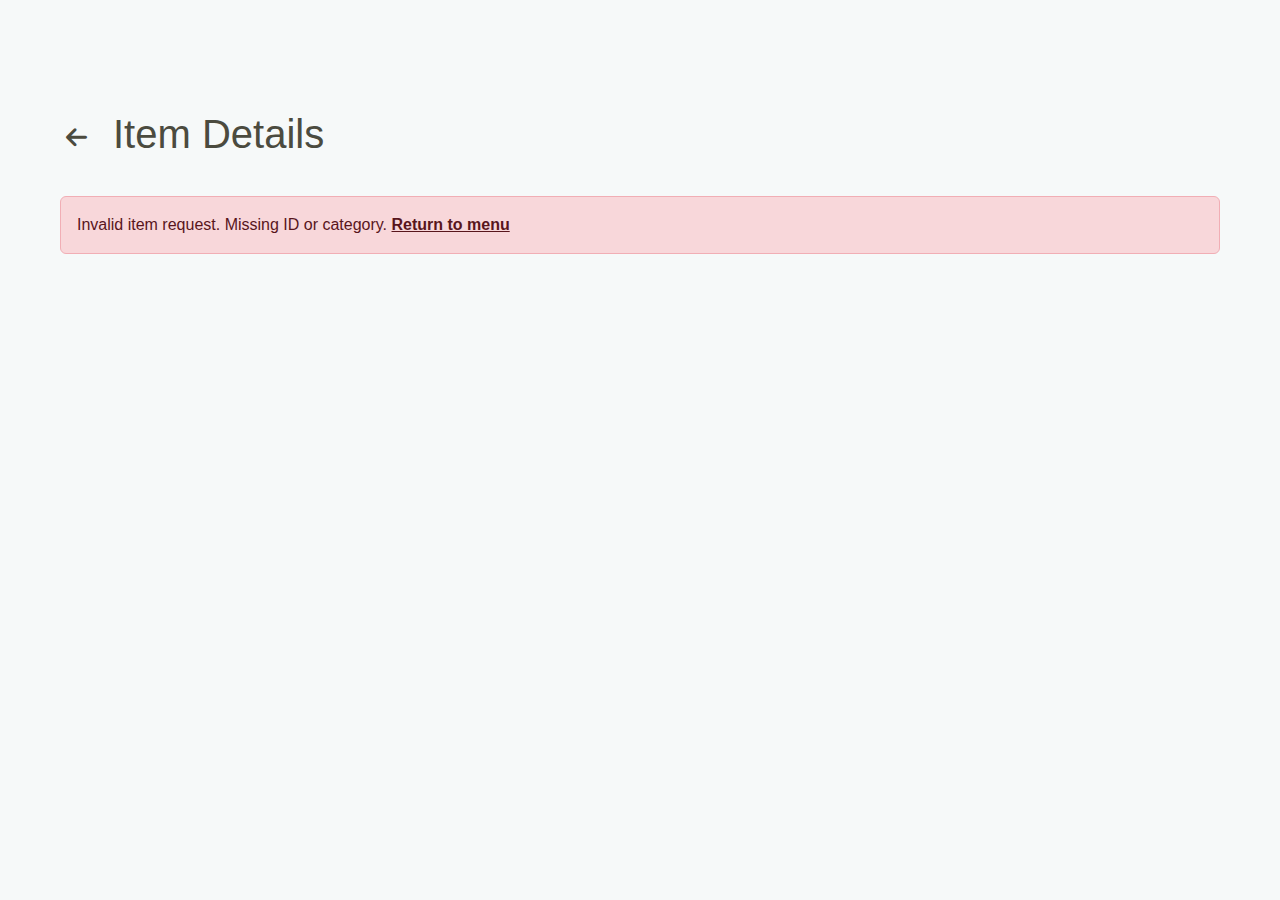
<file: item-details.html>
<!DOCTYPE html>
<html lang="en">
<head>
    <meta charset="UTF-8">
    <meta name="viewport" content="width=device-width, initial-scale=1.0">
    <title>Item Details | After 5</title>
    <link href="https://cdn.jsdelivr.net/npm/bootstrap@5.3.3/dist/css/bootstrap.min.css" rel="stylesheet">
    <link rel="stylesheet" href="https://cdnjs.cloudflare.com/ajax/libs/font-awesome/6.5.1/css/all.min.css">
    <link rel="stylesheet" href="style.css">
    <script src="menuData.js"></script> 
    <style>
        .item-details-container {
            max-width: 1200px;
            margin: 50px auto;
            padding: 20px;
        }
        
        .item-header {
            display: flex;
            align-items: center;
            margin-bottom: 30px;
        }
        
        .back-button {
            background: none;
            border: none;
            font-size: 1.5rem;
            margin-right: 20px;
            cursor: pointer;
            color: #4B4B3F;
        }
        
        .item-content {
            display: flex;
            flex-wrap: wrap;
            gap: 40px;
        }
        
        .item-image {
            flex: 1;
            min-width: 300px;
            border-radius: 15px;
            overflow: hidden;
            box-shadow: 0 10px 30px rgba(0,0,0,0.1);
        }
        
        .item-image img {
            width: 100%;
            height: auto;
            display: block;
        }
        
        .item-info {
            flex: 1;
            min-width: 300px;
        }
        
        .item-title {
            font-size: 2.5rem;
            margin-bottom: 15px;
            color: #4B4B3F;
        }
        
        .item-price {
            font-size: 1.8rem;
            color: #B5A878;
            margin-bottom: 20px;
            font-weight: bold;
        }
        
        .item-description {
            font-size: 1.1rem;
            line-height: 1.6;
            margin-bottom: 30px;
            color: #555;
        }
        
        .nutrition-info {
            margin-top: 30px;
        }
        
        .nutrition-title {
            font-size: 1.2rem;
            margin-bottom: 15px;
            color: #4B4B3F;
            border-bottom: 1px solid #eee;
            padding-bottom: 10px;
        }
        
        .nutrition-list {
            display: grid;
            grid-template-columns: repeat(2, 1fr);
            gap: 15px;
        }
        
        .nutrition-item {
            display: flex;
            justify-content: space-between;
        }
        
        .nutrition-label {
            font-weight: 500;
        }
        
        .nutrition-value {
            color: #777;
        }
        
        @media (max-width: 768px) {
            .item-content {
                flex-direction: column;
            }
            
            .nutrition-list {
                grid-template-columns: 1fr;
            }
        }
    </style>
</head>
<body>
    <div class="item-details-container">
        <div class="item-header">
            <button class="back-button" onclick="returnToMenu()">
                <i class="fas fa-arrow-left"></i>
            </button>
            <h1>Item Details</h1>
        </div>
        
        <div class="item-content" id="item-content">
            <div class="item-image">
                <img id="detail-image" src="" alt="Loading...">
            </div>
            
            <div class="item-info">
                <h2 class="item-title" id="detail-title">Loading...</h2>
                <div class="item-price" id="detail-price"></div>
                <p class="item-description" id="detail-desc"></p>
                
                <div class="nutrition-info">
                    <h3 class="nutrition-title">Nutrition Information</h3>
                    <div class="nutrition-list">
                        <div class="nutrition-item">
                            <span class="nutrition-label">Calories</span>
                            <span class="nutrition-value" id="calories">-</span>
                        </div>
                        <div class="nutrition-item">
                            <span class="nutrition-label">Protein</span>
                            <span class="nutrition-value" id="protein">-</span>
                        </div>
                        <div class="nutrition-item">
                            <span class="nutrition-label">Carbs</span>
                            <span class="nutrition-value" id="carbs">-</span>
                        </div>
                        <div class="nutrition-item">
                            <span class="nutrition-label">Fat</span>
                            <span class="nutrition-value" id="fat">-</span>
                        </div>
                    </div>
                </div>
            </div>
        </div>
    </div>

    <script>
        document.addEventListener('DOMContentLoaded', function() {
            const urlParams = new URLSearchParams(window.location.search);
            const itemId = parseInt(urlParams.get('id'));
            const category = urlParams.get('category');
            
            if (!itemId || !category) {
                showError("Invalid item request. Missing ID or category.");
                return;
            }
    
            // Find the item in the menuData
            const categoryItems = menuData[category] || [];
            const item = categoryItems.find(i => i.id === itemId);
            
            if (item) {
                displayItem(item);
            } else {
                showError("The requested item could not be found.");
            }
        });
    
        function displayItem(item) {
            document.getElementById('detail-title').textContent = item.title;
            document.getElementById('detail-price').textContent = item.price;
            document.getElementById('detail-desc').textContent = item.desc;
            
            const imgElement = document.getElementById('detail-image');
            imgElement.src = item.image;
            imgElement.alt = item.title;
            
            // Display nutrition information if available
            if (item.nutrition) {
                document.getElementById('calories').textContent = item.nutrition.calories;
                document.getElementById('protein').textContent = item.nutrition.protein;
                document.getElementById('carbs').textContent = item.nutrition.carbs;
                document.getElementById('fat').textContent = item.nutrition.fat;
            }
            
            // Optional: Add loading error handling
            imgElement.onerror = function() {
                this.src = 'images/placeholder.jpg'; // Fallback image
            };
        }
    
        function showError(message) {
            const contentDiv = document.getElementById('item-content');
            contentDiv.innerHTML = `
                <div class="alert alert-danger w-100">
                    ${message} <a href="index.html" class="alert-link">Return to menu</a>
                </div>
            `;
        }
    
        function returnToMenu() {
            // Check if the previous page was index.html
            if (document.referrer.includes('index.html')) {
                // Set a flag in localStorage before going back
                localStorage.setItem('shouldScrollToMenu', 'true');
                window.history.back(); // Go back to the previous page
            } else {
                // If coming from outside, just link to index.html#menu-section
                window.location.href = 'index.html#menu-section';
            }
        }
    </script>
</body>
</html>
</file>
<file: style.css>
html {
    scroll-behavior: smooth;
    
}


body {
    margin: 0;
    background: #F6F9F9;
    color: #4B4B3F;
    font-family: Arial, Helvetica, sans-serif;
    margin-top: 10vh;
    
}

.containerr {
    height: 300vh;
    position: relative;
    margin-bottom: 5vh;
    
}





.navbar .nav-link,
.navbar-brand {
    color: inherit !important;
}

.navbar {
    background: rgba(255, 255, 255, 0.1); 
    backdrop-filter: blur(10px); 
    -webkit-backdrop-filter: blur(10px); 
    transition: background 0.3s ease-in-out;
}


.nav-hover {
    transition: color 0.3s ease-in-out;
}

.nav-hover:hover {
    color: #B5A878 !important; 
}


/* Sticky Container */
.sticky {
    position: sticky;
    top: 0;
    height: 100vh;
    margin-top: 5vh;
    display: flex;
    align-items: center;
    justify-content: center;
    overflow: hidden;
    
}

/* Image containers */
.el {
    width: 100%;
    height: 100%;
    top: 0;
    position: absolute;
    display: flex;
    align-items: center;
    justify-content: center;
}

.imageContainer {
    position: relative;
    width: 25vw;
    height: 25vh;
    transform-origin: center center;
}

.imageContainer img {
    object-fit: cover;
    width: 100%;
    height: 100%;
}

/* Positioning of each image */
.el:nth-of-type(2) .imageContainer { top: -30vh; left: 5vw; width: 35vw; height: 30vh; }
.el:nth-of-type(3) .imageContainer { top: -10vh; left: -25vw; width: 20vw; height: 45vh; }
.el:nth-of-type(4) .imageContainer { left: 27.5vw; width: 25vw; height: 25vh; }
.el:nth-of-type(5) .imageContainer { top: 27.5vh; left: 5vw; width: 20vw; height: 25vh; }
.el:nth-of-type(6) .imageContainer { top: 27.5vh; left: -22.5vw; width: 30vw; height: 25vh; }
.el:nth-of-type(7) .imageContainer { top: 22.5vh; left: 25vw; width: 15vw; height: 15vh; }


.text-coffee {
    color: #4B4B3F;
}
.about-image {
    border-radius: 15px;
    box-shadow: 0px 5px 15px rgba(0, 0, 0, 0.2);
}
.floating {
    animation: float 3s ease-in-out infinite;
}

@keyframes float {
    0% { transform: translateY(0px); }
    50% { transform: translateY(-10px); }
    100% { transform: translateY(0px); }
}

/* Image Wrapper */
.image-wrapper {
    position: relative;
    display: inline-block;
}

/* Decorative Shape */
.shape {
    position: absolute;
    bottom: -10px;
    right: -10px;
    width: 80%;
    height: 80%;
    background: rgba(75, 75, 63, 0.2);
    border-radius: 50%;
    z-index: -1;
}

/* Social Media Icons */
.social-icons a {
    transition: transform 0.3s ease-in-out;
}

.social-icons a:hover {
    transform: scale(1.1);
}


.gap{
    gap: 8rem;
}

.menu-title {
    font-size: 3.5rem;
    font-weight: bold;
    color: #4B4B3F;
    text-align: center;
    margin-bottom: 5vh;
}

.menu-item {
    background-color: #4B4B3F; /* Brown background */
    color: #F6F9F9; /* White icon and text */
    padding: 25px;
    width: 150px;
    
    text-align: center;
    border-radius: 15px;
    display: flex;
    flex-direction: column;
    align-items: center;
    justify-content: center;
    gap: 30px;
    font-size: 18px;
    font-weight: bold;
}

.menu-item i {
    font-size: 60px; /* Icon size */
}


#menu-section {
    position: relative;
    direction: rtl; /* Flip layout to clip the right side */
    overflow-x: clip; /* Hides horizontal overflow (right side in this flipped direction) */
}

#menu-section > * {
    direction: ltr; /* Flip content back to normal so text & layout are correct */
}



/*left*/

.col-lg-7 {
    display: flex;
    flex-direction: column;
    justify-content: space-between;
    height: 100%; 
    min-height: 40vh;
    padding-left: 10rem;
}



#product-title,
#product-desc,
#add-to-cart {
    text-align: left; /* Align text and button to the left */
}

#add-to-cart {
    display: block;  /* Ensures the button takes up full width of its content */
    margin-left: 0;  /* Align to the left */
}

#product-title {
    font-size: 6rem; 

}

#product-desc {
    font-size: 2rem; /* Larger description */

}

#add-to-cart {
    background-color: #4B4B3F;
    color: white;
    border: none; /* Remove default border */
    padding: 10px 20px;
    border-radius: 8px;
    font-weight: bold;
    transition: background 0.3s ease-in-out;
}


#add-to-cart:hover {
    background-color: #5B5C55; /* Slightly darker pastel green on hover */
}

/*left bot*/
/* Button Styling */
#prev-btn, #next-btn {
    display: flex;
    align-items: center;
    justify-content: center;
    width: 40px;  /* Adjust width of the button */
    height: 40px; /* Adjust height of the button */
    border-radius: 50%;
    font-size: 1.5rem;
    padding: 0;
    transition: background-color 0.3s ease-in-out;
    z-index: 10; /* Ensure buttons are on top */
}

#sliderr{
    z-index: 100;
}


/* Image Slider Container */
.image-slider {
    display: flex;
    justify-content: space-between;
    align-items: center;
    max-width: 80%; /* Adjust width to leave space for buttons */
    width: 100%;
    margin: 0 20px; /* Add space between buttons */
    z-index: 3;
}

/* Image Styles */
.slider-img {
    width: 20vh;  /* Control image size */
    height: 20vh;
    object-fit: cover;
    border-radius: 8px;
    transition: transform 0.3s ease-in-out;
    margin: 0 10px; /* Space between images */
}



/* Left and Right Button Hover Effect */
#prev-btn:hover, #next-btn:hover {
    background-color: #5B5C55;
    color: white;
}

/* Highlighted image styles */
.slider-img.highlight {
    border: 3px solid #4B4B3F;  /* Gold border or any color you prefer */
    transform: scale(1.1); /* Slightly enlarge the highlighted image */
    transition: transform 0.3s ease-in-out, border 0.3s ease-in-out;
}



/*right*/





/* Rotating Table */
.rotating-table {
    width: 95vmin;
    height: 95vmin;
    background-color: #5B5C55; /* Solid table color */
    border-radius: 50%;
    position: relative;
    display: flex;
    right: -50vh;
    justify-content: center;
    align-items: center;
    transform: rotate(0deg);
    transition: transform 0.5s ease-in-out;
    box-shadow: 0px 10px 30px rgba(0, 0, 0, 0.2);
    border: 10px solid #4B4B3F;
    
    z-index: 1;
}


.table-hole {
    position: absolute;
    width: 70vh;  /* Bigger hole */
    height: 70vh;
    aspect-ratio: 1 /1;
    background-color: #f8f8f8; /* Match page background or change to your desired bg */
    border-radius: 50%;
    z-index: 1;
    box-shadow: inset 0 0 10px rgba(0, 0, 0, 0.1);
    border: 10px solid #4B4B3F;
}



/* Dish Styles */
.dish {
    width: 40vmin;
    height: 40vmin;
    aspect-ratio: 1/1;
    position: absolute;
    transform-origin: center;
    border-radius: 50%;
    border: 8px solid white;
    box-shadow: 0px 8px 20px rgba(0, 0, 0, 0.4);
    object-fit: cover;
    background-color: #f8f1e4;
    padding: 8px;
    transition: transform 0.3s ease-in-out;
    z-index: 2;
}




/* Dish Positions - Adjusted for better visibility */
.left { top: 42%; left: -10%; }
.top { top: -10%; right: 42%; }
.bottom { bottom: -10%; left: 42%; }
.right { bottom: 42%; right:-10%; }

/* Keep dishes upright */
.rotating-table .dish {
     transform: rotate(0deg); 
     transition: transform 0.5s ease-in-out; 
}
/* Button Styling */
.btn-dark {
    background-color: #4B4B3F;
    color: white;
    border-radius: 8px;
    padding: 10px 20px;
    transition: background 0.3s;
}

.btn-dark:hover {
    background-color: #5B5C55;
}







.logo-container {
    position: absolute;
    top: 50%;
    left: 3rem; /* Adjust this as needed */
    transform: translateY(-50%);
    width: 100px;
    height: 100px;
    border: 5px solid #4B4B3F;
    border-radius: 50%;
    display: flex;
    align-items: center;
    justify-content: center;
    overflow: hidden;
    background-color: #4B4B3F;
    z-index: 10; /* Make sure the logo is above */
    pointer-events: none; /* Ensures it doesn't block clicks */
}

.logo-img {
    width: 100%;
    height: 100%;
    object-fit: cover;
}

.nav-item {
    cursor: pointer;
    padding: 10px 15px;
    border-radius: 10px;
    transition: background-color 0.3s ease-in-out;
}

.nav-item:hover {
    background-color: rgba(255, 255, 255, 0.3);
}

.nav-item.active {
    background-color: rgba(255, 255, 255, 0.2);
}


#menu-tabs {
    display: flex;
    flex-wrap: wrap;
}

/* Default layout (desktop) */
#menu-tabs .nav-item {
    flex: 0 1 auto;
}



.food-container {
    display: flex;
    flex-direction: column;
    align-items: center;
    width: 250px;
    position: relative; /* Needed for absolute positioning */
    margin-bottom: 20px;
}

/* info Button */
.cart-button {
    position: absolute;
    top: -12px;
    right: -12px;
    background-color: #4B4B3F;
    color: white;
    border: none;
    border-radius: 50%;
    display: inline-flex;
    align-items: center;
    justify-content: center;
    font-size: 1.5rem;
    cursor: pointer;
    box-shadow: 0 4px 8px rgba(0, 0, 0, 0.15);
    transition: background-color 0.3s ease, transform 0.2s ease;
    z-index: 2;
    aspect-ratio: 1 / 1;
    padding: 3%;
}


.cart-button:hover {
    background-color: #3a3a32;
    transform: scale(1.05);
}


/* Food Item Styling */
.food-item {
    background-color: #d3d3d3; /* Grey Background */
    padding: 15px;
    border-radius: 10px 10px 0 0; /* Remove bottom-left & bottom-right radius */
    display: flex;
    flex-direction: column;
    align-items: center;
    width: 100%;
    
    position: relative;
}

/* Image Wrapper */
.food-img-wrapper {
    width: 100%;
    height: 150px;
    overflow: hidden;
    border-radius: 5px;
}

.food-img {
    width: 100%;
    height: 100%;
    object-fit: cover;
}

/* Food Info */
.food-info {
    border: 3px dashed  #4B4B3F;
    padding: 10px;
    text-align: center;
    width: 100%;
    margin-top: 10px;
}

.food-info h4{
    font-size: clamp(0.8rem, 2.5vw, 1.2rem); /* Auto scales based on width */
  white-space: nowrap;
  overflow: hidden;
  text-overflow: ellipsis;
  width: 100%;
}

/* Price Box */
.food-price-box {
    background-color: #4B4B3F; 
    color: white;
    width: 97%; 
    padding: 10px;
    text-align: center;
    border-radius: 5px;
    font-size: 1.2rem;
    font-weight: bold;
    margin-top: -10px;
    z-index: 1;
}

.food-price {
    margin: 0;
    font-size: 1.5rem;
    font-weight: bold;
}

@media (max-width: 1440px) {

    .slider-img{
        zoom: 0.8;
    }
}

@media (max-width: 1024px) {
    .rotating-table {
        width: 75vmin;
        height: 75vmin;
        
    }
    .col-lg-7 {
        min-height: 40vh; /* Adjust based on your layout */
        padding-left: 3rem;
    }
    .dish{
        width: 30vmin;
        height: 30vmin;
    }
    .table-hole{
        width: 60vh;  
        height: 60vh;
    } 
    .slider-img{
        zoom: 0.5;
    }
    #prev-btn, #next-btn {
        width: 30px;  
        height: 30px; 
        font-size: 20px;
    }
    
}



@media (max-width: 768px) {
    .menu-title {
        font-size: 2rem;
    }

    .menu-item {
        width: 130px; 
    }

    .menu-item i {
        font-size: 35px;
    }

    .rotating-table {
        border: 8px solid #4B4B3F;
        width: 90vmin;
        height: 90vmin;
        aspect-ratio: 1/1;
        right: -60%;
        top: -35%;
        margin-bottom: -30%;
        z-index: -1;
       
    }
    #sliderr {
        backdrop-filter: blur(8px); /* reduced blur amount for subtlety */
        -webkit-backdrop-filter: blur(8px);
        background-color: rgba(255, 255, 255, 0.1); /* more transparent */
        border-radius: 16px;
        box-shadow: 0 4px 16px rgba(0, 0, 0, 0.08); /* softer shadow */
        padding: 1rem;
        
        border: 1px solid rgba(255, 255, 255, 0.2); /* optional: subtle border for depth */
    }
    
    
    
    .dish {
        width: 30vmin;
        height: 30vmin;
    }
    .col-lg-7 {
        min-height: 25vh; /* Adjust based on your layout */
        
    }
    .slider-img{
        zoom: 0.8;
    }
}

@media (max-width: 425px) {
    .menu-item{
        zoom: 0.8;
     }
 
     .gap{
         gap: 3rem;
     }
    .rotating-table {
        right: -50%;
        top: 10%;
    }
    .dish {
        border: 4px solid white;
        padding: 4px;
        aspect-ratio: 1/1;
        width: 40vmin;
        height: 40vmin;
    }
    .col-lg-7 {
        min-height: 30vh; /* Adjust based on your layout */
    }
    .table-hole{
        width: 35vh;  
        height: 35vh;
    }
    * {
        box-sizing: border-box;
      }
    html, body {
        width: 100%;
        position: relative;
        overflow-x: clip;
      }
      #product-title {
        font-size: 2.5rem; 
    }
    #product-desc {
        font-size: 1rem;
    }
    .slider-img {
        zoom: 0.4;
        
    }
    #prev-btn, #next-btn {
        width: 20px;  
        height: 20px; 
        font-size: 10px;
    }
    .left { top: 5%; left: -15%; }
    .top { top: -15%; right: 5%; }
    .bottom { bottom: -15%; left: 5%; }
    .right { bottom: 5%; right:-15%; }
    .logo-container {
        margin-left: -30px;
    }
    .food-container {
        zoom: 0.7;
        
    }
   
}

@media (max-width: 375px) {
    .menu-item{
       zoom: 0.5;
    }

    .gap{
        gap: 3rem;
    }
}

/* Contact Section */
.contact-section {
    background-color: #5B5C55;
    color: #F6F9F9;
    padding: 80px 0 60px;
    position: relative;
}

.contact-title {
    color: #F6F9F9;
    margin-bottom: 1rem;
    position: relative;
    padding-bottom: 15px;
}

.contact-title::after {
    content: '';
    position: absolute;
    bottom: 0;
    left: 50%;
    transform: translateX(-50%);
    width: 80px;
    height: 3px;
    background-color: #B5A878;
}

.contact-subtitle {
    color: #F6F9F9;
    max-width: 600px;
    margin: 0 auto;
    opacity: 0.9;
}

/* Contact Form */
.contact-form {
    background: rgba(246, 249, 249, 0.1);
    border-radius: 15px;
    backdrop-filter: blur(8px);
    -webkit-backdrop-filter: blur(8px);
    border: 1px solid rgba(246, 249, 249, 0.15);
    box-shadow: 0 8px 32px rgba(0, 0, 0, 0.1);
    padding: 2rem 2.5rem;
}

.form-floating > .form-control {
    background: rgba(246, 249, 249, 0.95);
    border: none;
    color: #4B4B3F;
    height: 56px;
    padding: 1rem 1.25rem;
}

.form-floating > textarea.form-control {
    height: 150px;
    resize: none;
}

.form-floating > label {
    color: #6c757d;
    padding: 1rem 1.25rem;
}

.form-control:focus {
    border-color: #B5A878;
    box-shadow: 0 0 0 0.25rem rgba(181, 168, 120, 0.25);
}

/* Submit Button */
.contact-submit-btn {
    background-color: #B5A878;
    color: #4B4B3F;
    border: none;
    font-weight: 600;
    transition: all 0.3s;
    min-width: 200px;
    padding: 0.75rem 1.5rem;
    position: relative;
    overflow: hidden;
}

.contact-submit-btn:hover {
    background-color: #c8b98a;
    transform: translateY(-2px);
    box-shadow: 0 4px 12px rgba(0, 0, 0, 0.15);
}

.contact-submit-btn:active {
    transform: translateY(0);
}

/* Loading Spinner */
.loading-spinner {
    display: inline-block;
    width: 20px;
    height: 20px;
    border: 3px solid rgba(255, 255, 255, 0.3);
    border-radius: 50%;
    border-top-color: #4B4B3F;
    animation: spin 1s ease-in-out infinite;
    position: absolute;
    left: calc(50% - 10px);
    top: calc(50% - 10px);
}

@keyframes spin {
    to { transform: rotate(360deg); }
}

/* Messages */
.contact-success-message {
    background: rgba(181, 168, 120, 0.15);
    border-color: rgba(181, 168, 120, 0.3);
    color: #F6F9F9;
}

.contact-error-message {
    background: rgba(75, 75, 63, 0.15);
    border-color: rgba(75, 75, 63, 0.3);
    color: #F6F9F9;
}









/* Footer Styles */
.footer-section {
    background-color: #4B4B3F;
    color: #F6F9F9;
    padding: 60px 0 30px;
}

.footer-brand {
    font-size: 1.8rem;
    font-weight: 700;
    color: #F6F9F9;
    letter-spacing: 1px;
}

.footer-heading {
    color: #B5A878;
    font-size: 1.2rem;
    font-weight: 600;
    margin-bottom: 1.25rem;
    position: relative;
    padding-bottom: 10px;
}

.footer-heading::after {
    content: '';
    position: absolute;
    bottom: 0;
    left: 0;
    width: 40px;
    height: 2px;
    background-color: #B5A878;
}

.footer-text {
    color: rgba(246, 249, 249, 0.8);
    line-height: 1.6;
}

.footer-link {
    color: rgba(246, 249, 249, 0.8);
    text-decoration: none;
    transition: all 0.3s ease;
}

.footer-link:hover {
    color: #B5A878;
    padding-left: 5px;
}

.footer-input {
    background-color: rgba(246, 249, 249, 0.1) !important;
    border: 1px solid rgba(246, 249, 249, 0.2) !important;
    color: #F6F9F9 !important;
    height: 45px;
}

.footer-input::placeholder {
    color: rgba(246, 249, 249, 0.6) !important;
}

.footer-input:focus {
    box-shadow: 0 0 0 0.25rem rgba(181, 168, 120, 0.25) !important;
    border-color: #B5A878 !important;
}

.footer-submit-btn {
    background-color: #B5A878 !important;
    color: #4B4B3F !important;
    border: none;
    transition: all 0.3s;
}

.footer-submit-btn:hover {
    background-color: #c8b98a !important;
}

.social-icons a {
    transition: all 0.3s;
}

.social-icons a:hover {
    transform: translateY(-3px);
    color: #F6F9F9 !important;
}

.footer-copyright, .footer-credit {
    color: rgba(246, 249, 249, 0.6);
    font-size: 0.9rem;
}
</file>
